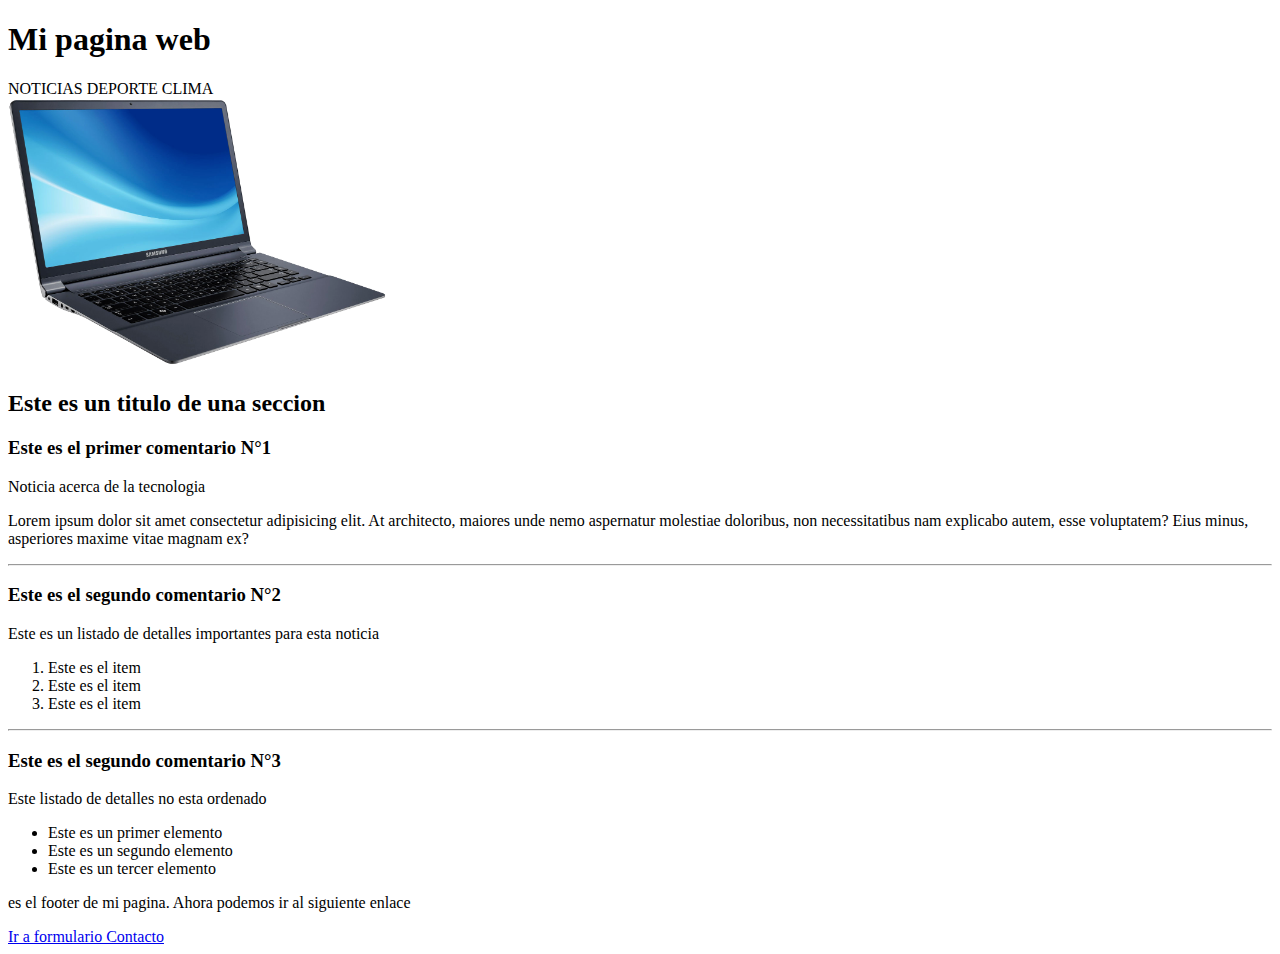
<file: M03 HTML/HTML/index.html>
<!DOCTYPE html>
<html lang="en">
  <head>
    <meta charset="UTF-8" />
    <meta name="viewport" content="width=device-width, initial-scale=1.0" />
    <title>Pagina Principal</title>
  </head>
  <body>
    <header>
      <h1>Mi pagina web</h1>
      <span>NOTICIAS</span>
      <span>DEPORTE</span>
      <span>CLIMA</span>
    </header>

    <main>
      <img src="./laptop.png" alt="imagen" width="30%" height="30%" />
      <section>
        <h2>Este es un titulo de una seccion</h2>
        <article>
          <h3>Este es el primer comentario N°1</h3>
          <div>
            <p>Noticia acerca de la tecnologia</p>
            <p>
              Lorem ipsum dolor sit amet consectetur adipisicing elit. At
              architecto, maiores unde nemo aspernatur molestiae doloribus, non
              necessitatibus nam explicabo autem, esse voluptatem? Eius minus,
              asperiores maxime vitae magnam ex?
            </p>
          </div>
        </article>

        <hr />

        <article>
          <h3>Este es el segundo comentario N°2</h3>
          <p>Este es un listado de detalles importantes para esta noticia</p>
          <ol>
            <li>Este es el item</li>
            <li>Este es el item</li>
            <li>Este es el item</li>
          </ol>
        </article>

        <hr />

        <article>
          <h3>Este es el segundo comentario N°3</h3>
          <p>Este listado de detalles no esta ordenado</p>
          <ul>
            <li>Este es un primer elemento</li>
            <li>Este es un segundo elemento</li>
            <li>Este es un tercer elemento</li>
          </ul>
        </article>
      </section>
    </main>

    <footer>
      <p>es el footer de mi pagina. Ahora podemos ir al siguiente enlace</p>
      <a href="./contacto.html">Ir a formulario Contacto</a>
    </footer>
  </body>
</html>
</file>
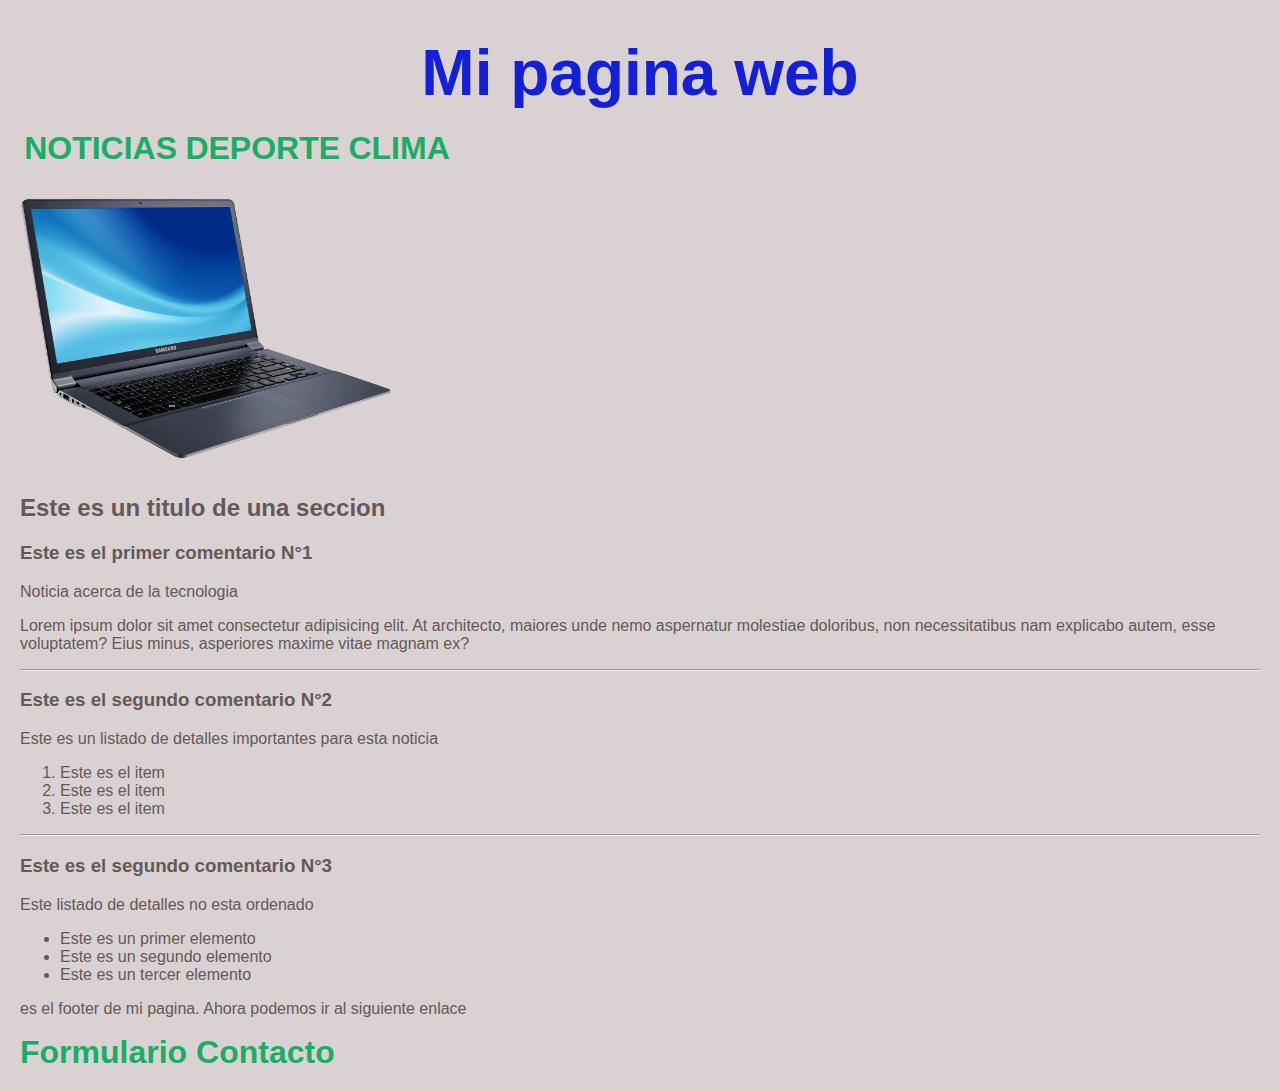
<file: M04 CSS/Pagina HTML/index.html>
<!DOCTYPE html>
<html lang="en">
  <head>
    <meta charset="UTF-8" />
    <meta name="viewport" content="width=device-width, initial-scale=1.0" />
    <link rel="stylesheet" type="text/css" href="./styles.css"/>
    <title>Pagina Principal</title>
  </head>
  <body class="fondo">
    <header>
      <div id="titulos">
        <h1 class="title">Mi pagina web</h1>
      </div>
      <div id="contenedor">
        <div class="menu"><a href="">NOTICIAS</a></div>
        <div class="menu"><a href="">DEPORTE</a></div>
        <div class="menu"><a href="">CLIMA</a></div>
      </div>
    </header>

    <main>
      <div class="imagenPC">
        <img id="imagenPC" src="./laptop.png" alt="imagen"/>
      </div>
      <section>
        <h2>Este es un titulo de una seccion</h2>
        <article>
          <h3>Este es el primer comentario N°1</h3>
          <div>
            <p class="miTexto">Noticia acerca de la tecnologia</p>
            <p>
              Lorem ipsum dolor sit amet consectetur adipisicing elit. At
              architecto, maiores unde nemo aspernatur molestiae doloribus, non
              necessitatibus nam explicabo autem, esse voluptatem? Eius minus,
              asperiores maxime vitae magnam ex?
            </p>
          </div>
        </article>

        <hr />

        <article>
          <h3>Este es el segundo comentario N°2</h3>
          <p>Este es un listado de detalles importantes para esta noticia</p>
          <ol>
            <li>Este es el item</li>
            <li>Este es el item</li>
            <li>Este es el item</li>
          </ol>
        </article>

        <hr />

        <article>
          <h3>Este es el segundo comentario N°3</h3>
          <p>Este listado de detalles no esta ordenado</p>
          <ul>
            <li>Este es un primer elemento</li>
            <li>Este es un segundo elemento</li>
            <li>Este es un tercer elemento</li>
          </ul>
        </article>
      </section>
    </main>

    <footer>
      <p>es el footer de mi pagina. Ahora podemos ir al siguiente enlace</p>
      <div class="contacto">
        <a href="./contacto.html">Formulario Contacto</a>
      </div>      
    </footer>
  </body>
</html>
</file>
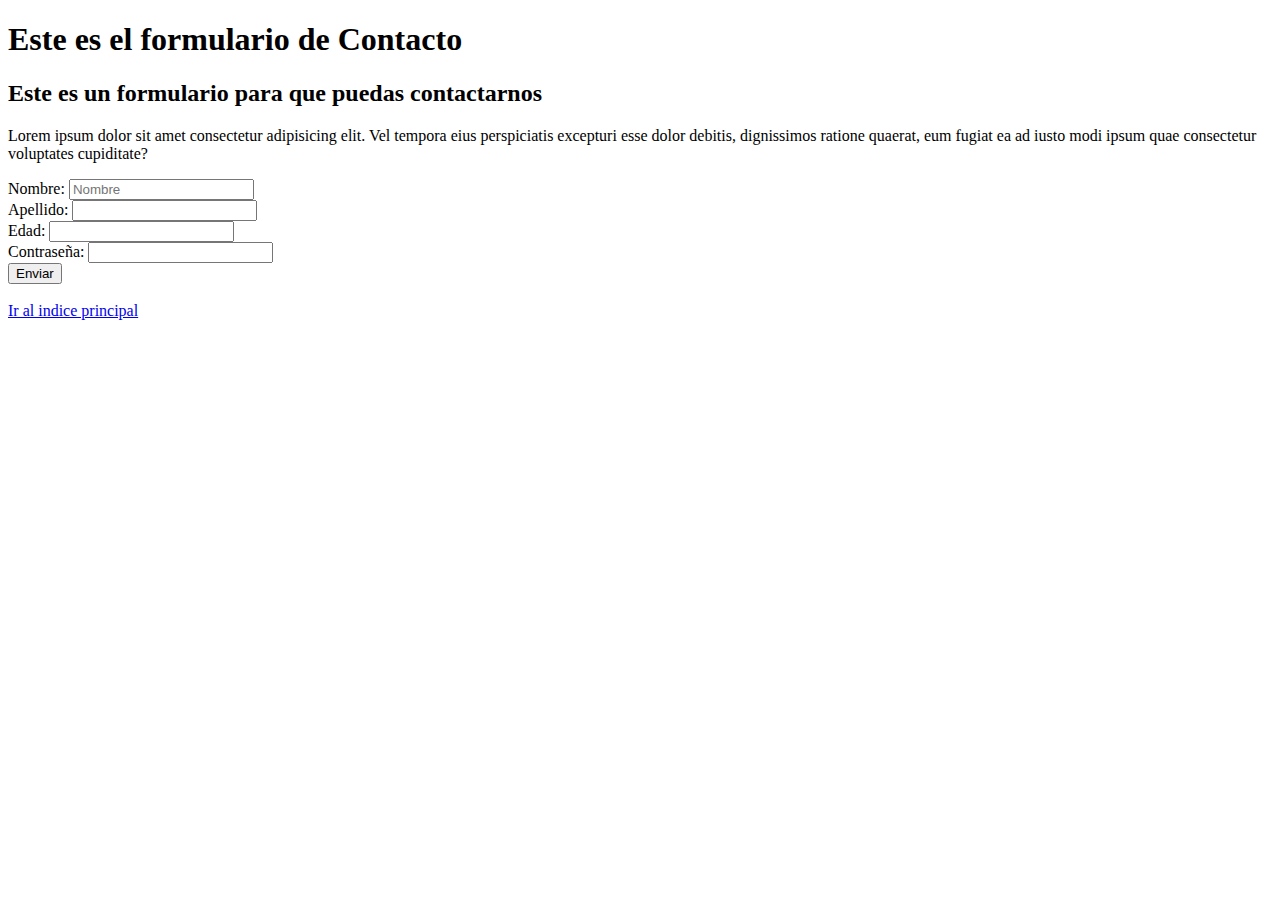
<file: M03 HTML/HTML/contacto.html>
<!DOCTYPE html>
<html lang="en">
  <head>
    <meta charset="UTF-8" />
    <meta name="viewport" content="width=device-width, initial-scale=1.0" />
    <title>Contacto</title>
  </head>
  <body>
    <header>
      <h1>Este es el formulario de Contacto</h1>
    </header>

    <main>
      <div>
        <h2>Este es un formulario para que puedas contactarnos</h2>
        <p>
          Lorem ipsum dolor sit amet consectetur adipisicing elit. Vel tempora
          eius perspiciatis excepturi esse dolor debitis, dignissimos ratione
          quaerat, eum fugiat ea ad iusto modi ipsum quae consectetur voluptates
          cupiditate?
        </p>
      </div>

      <form>
        <div>
          <label for="nombre">Nombre: </label>
          <input type="text" name="nombre" placeholder="Nombre"/>
        </div>

        <div>
          <label for="apellido">Apellido: </label>
          <input type="text" name="apellido" />
        </div>

        <div>
          <label for="edad">Edad: </label>
          <input type="number" name="edad" />
        </div>

        <div>
          <label for="contrasena">Contraseña: </label>
          <input type="password" name="contrasena" />
        </div>

        <button>Enviar</button>
        <br />
        <br />
      </form>
    </main>

    <footer>
      <a href="./index.html">Ir al indice principal</a>
    </footer>
  </body>
</html>
</file>
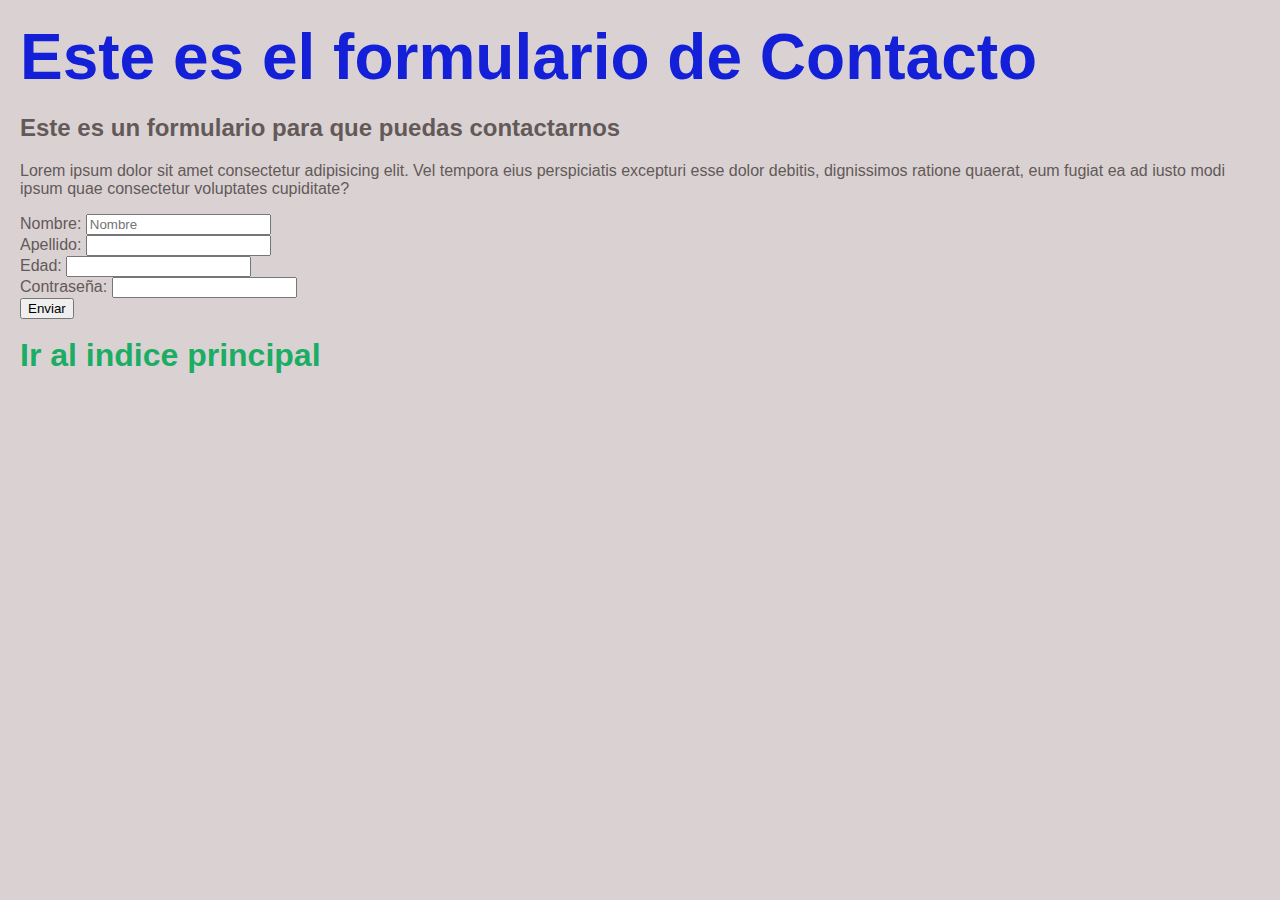
<file: M04 CSS/Pagina HTML/contacto.html>
<!DOCTYPE html>
<html lang="en">
  <head>
    <meta charset="UTF-8" />
    <meta name="viewport" content="width=device-width, initial-scale=1.0" />
    <link rel="stylesheet" type="text/css" href="./styles.css"/>
    <title>Contacto</title>
  </head>
  <body>
    <header>
      <h1 class="title">Este es el formulario de Contacto</h1>
    </header>

    <main>
      <div>
        <h2>Este es un formulario para que puedas contactarnos</h2>
        <p>
          Lorem ipsum dolor sit amet consectetur adipisicing elit. Vel tempora
          eius perspiciatis excepturi esse dolor debitis, dignissimos ratione
          quaerat, eum fugiat ea ad iusto modi ipsum quae consectetur voluptates
          cupiditate?
        </p>
      </div>

      <form>
        <div>
          <label for="nombre">Nombre: </label>
          <input type="text" name="nombre" placeholder="Nombre"/>
        </div>

        <div>
          <label for="apellido">Apellido: </label>
          <input type="text" name="apellido" />
        </div>

        <div>
          <label for="edad">Edad: </label>
          <input type="number" name="edad" />
        </div>

        <div>
          <label for="contrasena">Contraseña: </label>
          <input type="password" name="contrasena" />
        </div>

        <button>Enviar</button>
        <br />
        <br />
      </form>
    </main>

    <footer>
      <a class="contacto" href="./index.html">Ir al indice principal</a>
    </footer>
  </body>
</html>
</file>
<file: M04 CSS/Pagina HTML/styles.css>
body {
  font-family: 'Arial', sans-serif;
  background-color: #dad2d2;
  color: #635959;
  margin: 20px;
}

.title {
  font-size: 4em;
  color: rgb(19, 32, 216);
  margin: auto;
}

.menu {
  margin: auto;
}

.menu:hover, a:hover { 
  color: rgb(16, 134, 75);
  font-weight: 900;  
}

.imagenPC {
  /*border: 2px solid black;*/
  margin: 30px 0px 30px 0px;
}

a {
  text-decoration: none; /* Eliminar el subrayado predeterminado del enlace */
  color: rgb(27, 173, 100);
}

.contacto {
  font-size: 2em;
  font-weight: 600; 
}

#imagenPC {
  width: 30%;
  height: 30%;
}

#contenedor {
  font-size: 2em;
  font-weight: 600;  
  margin: 4px 4px 4px 0px;  /* arriba derecha abajo izquierda */
  /*margin: 3em 3em 3em 0em; */
  padding: auto;
  width: 35%;
  display: flex;
  flex-direction: row; 
}

#titulos {
  font-size: 1em;
  width: 60%; 
  margin: auto;
  padding: 1em;
  display: flex;
  flex-direction: column; 
  align-items: center; 
}
</file>
